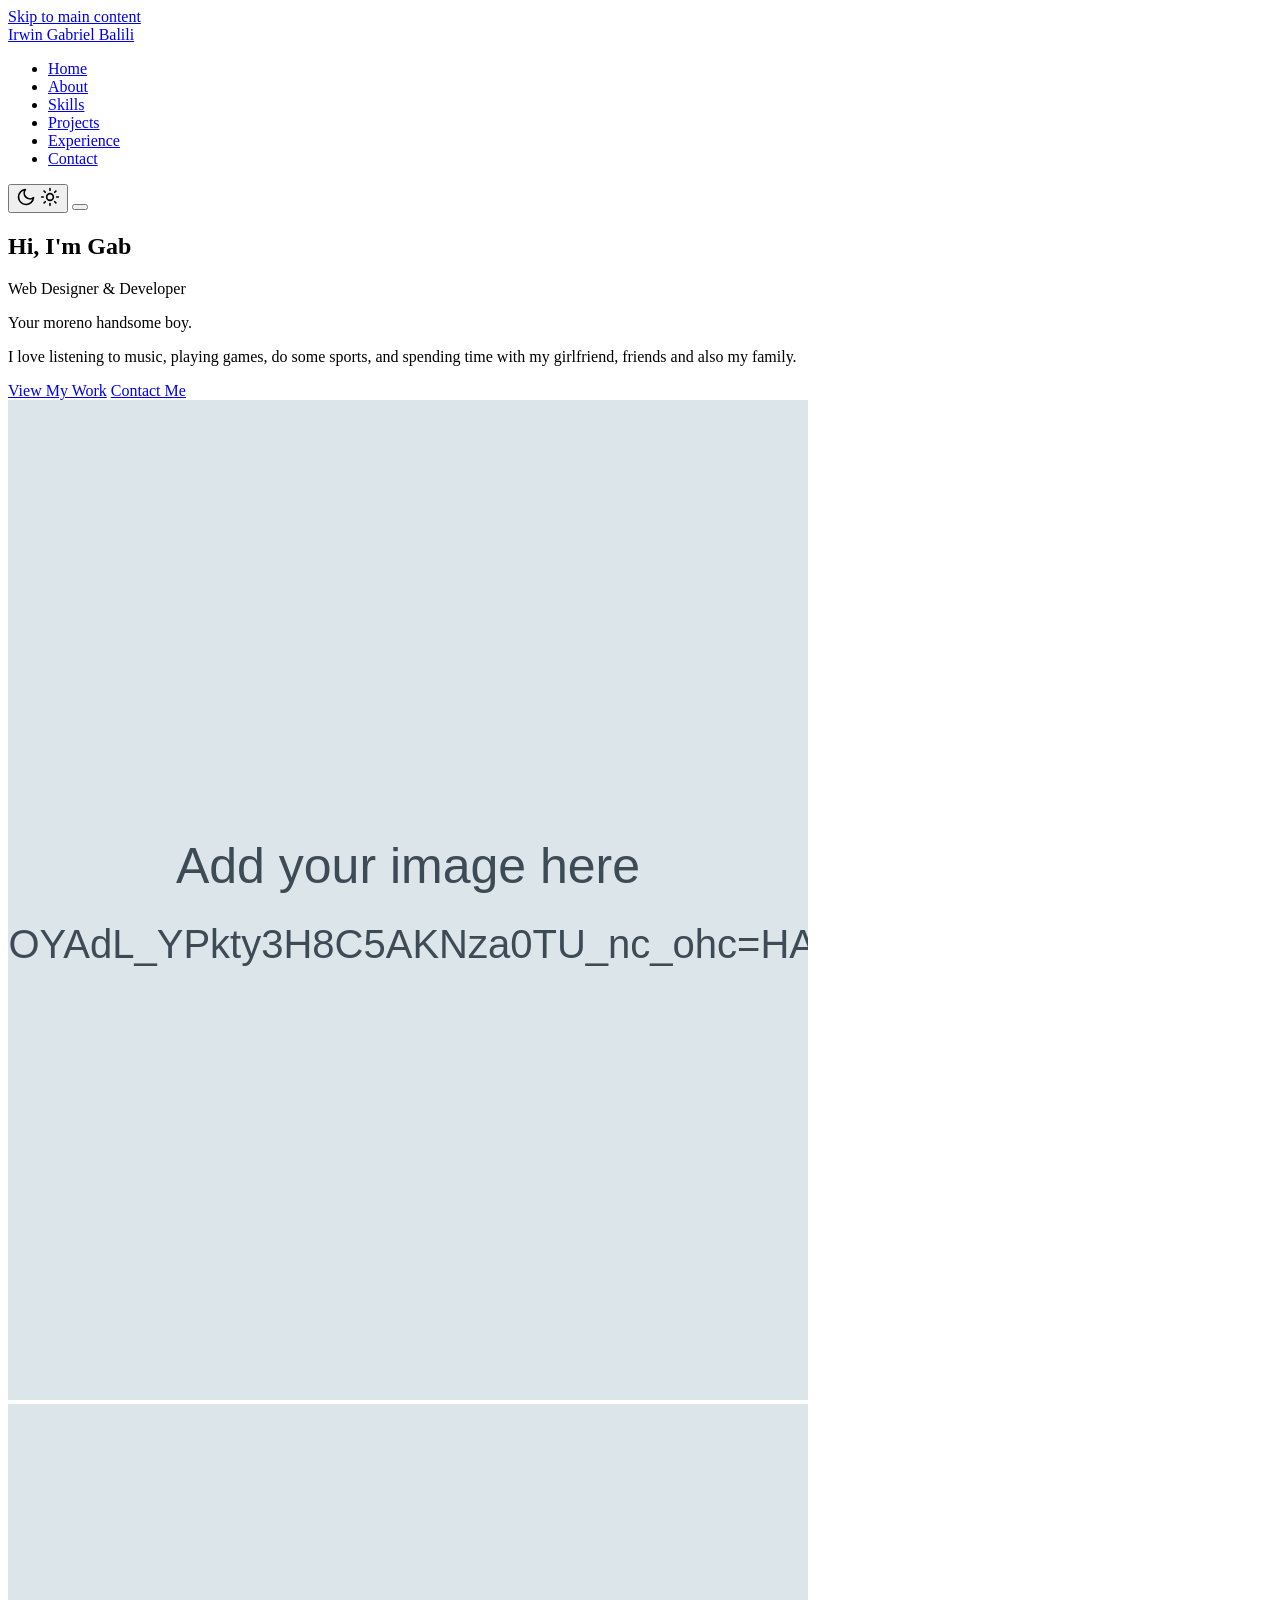
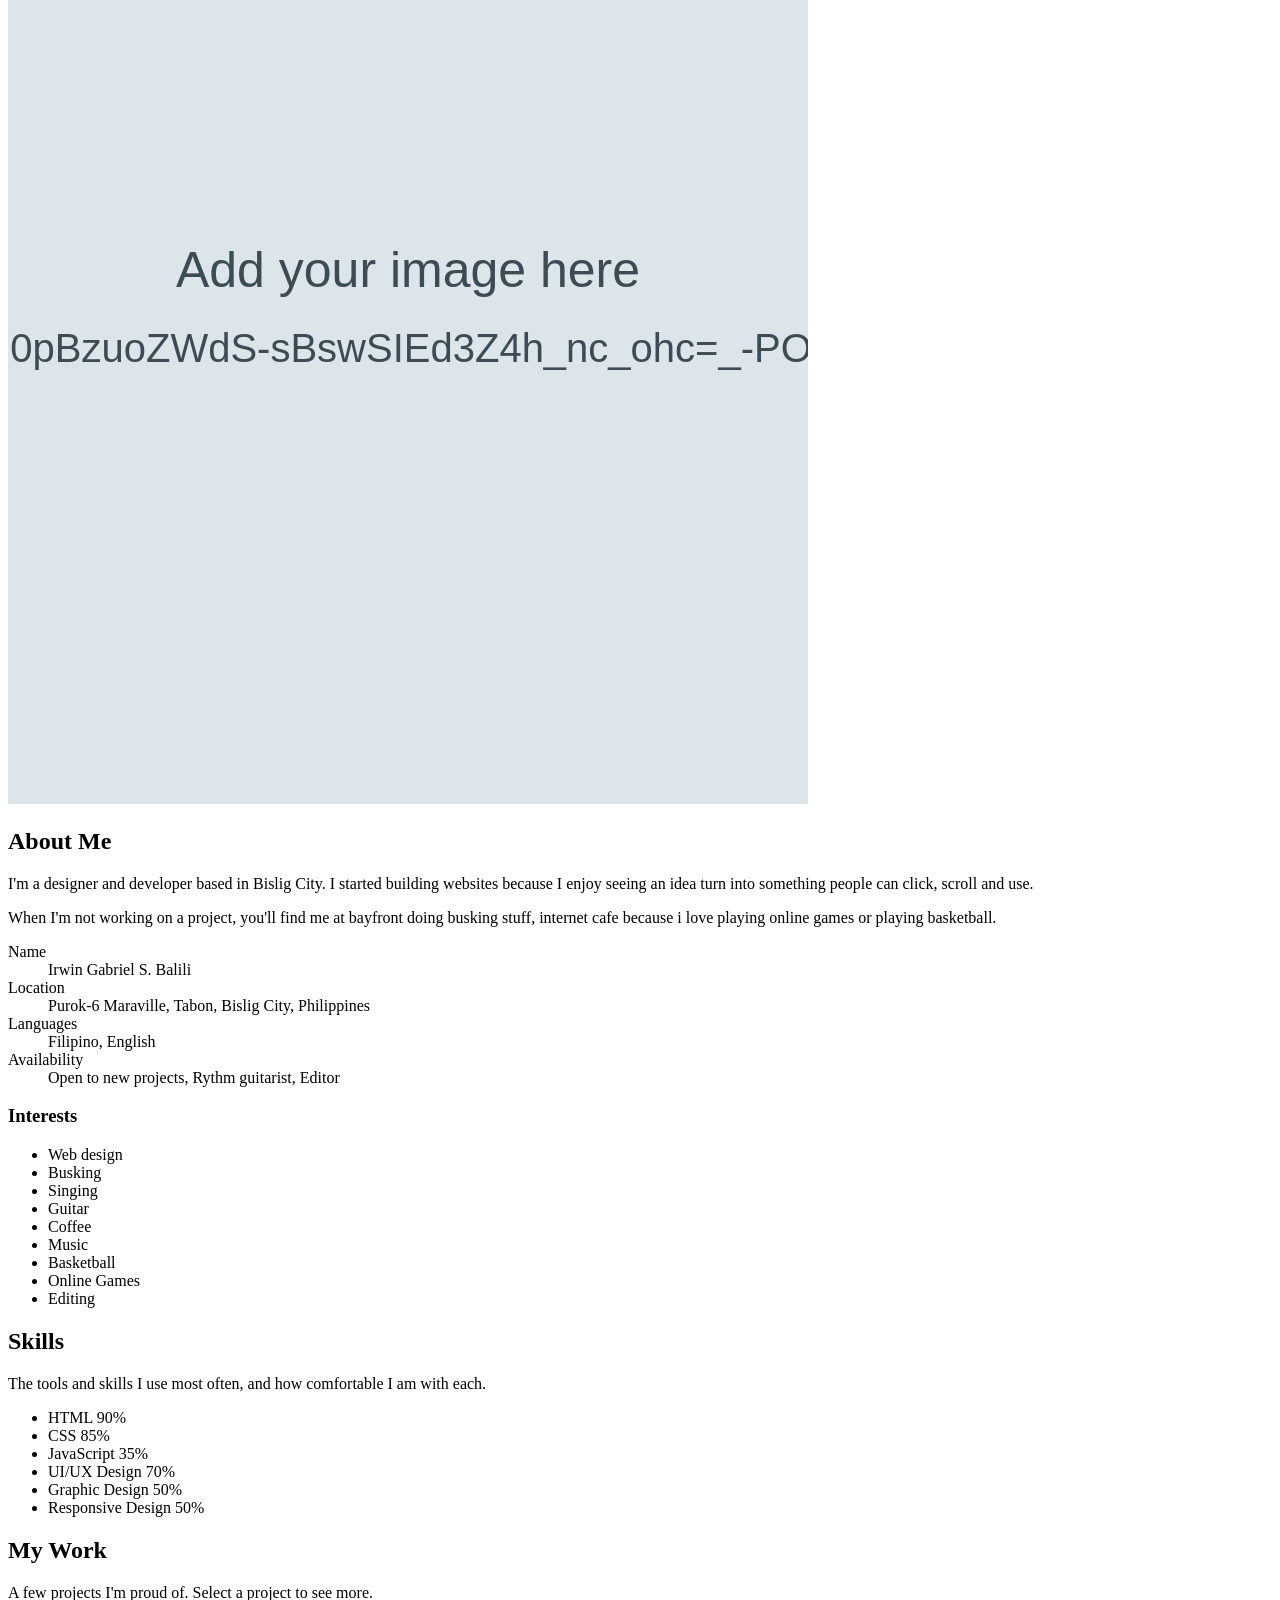
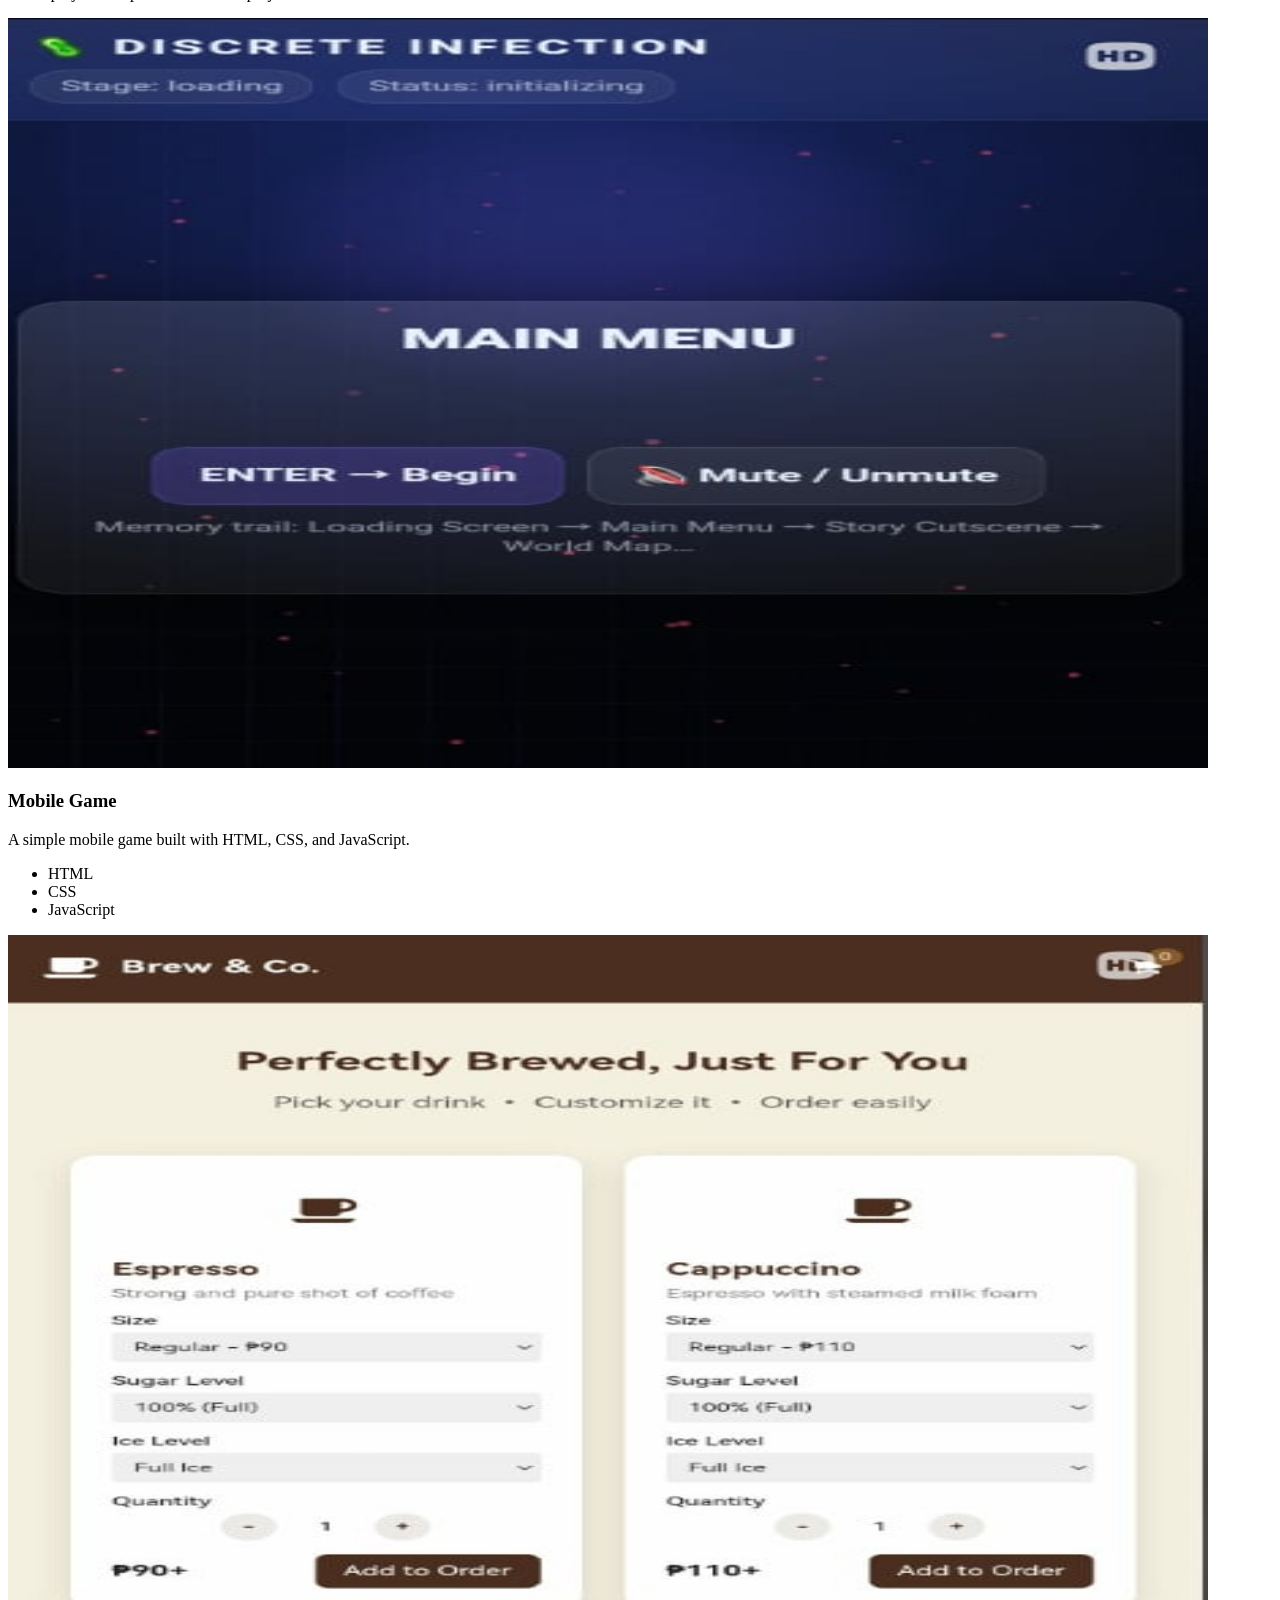
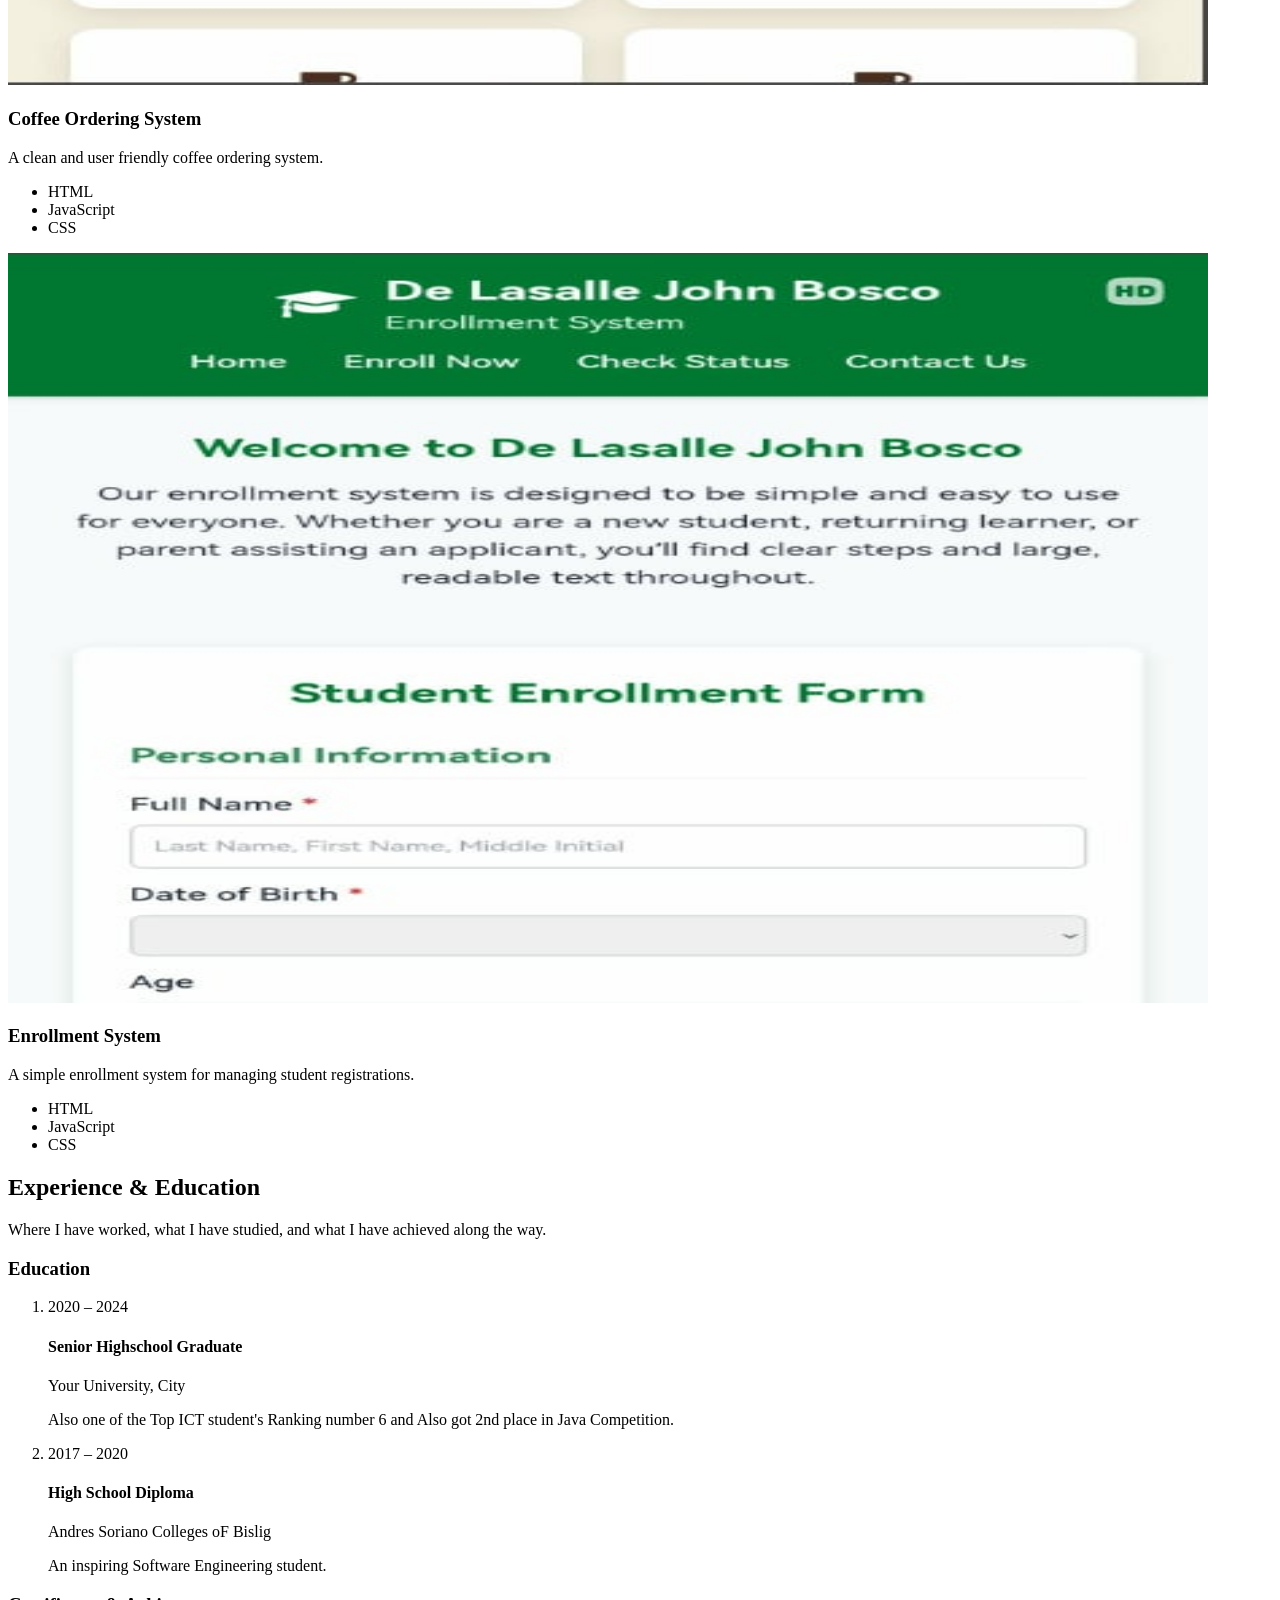
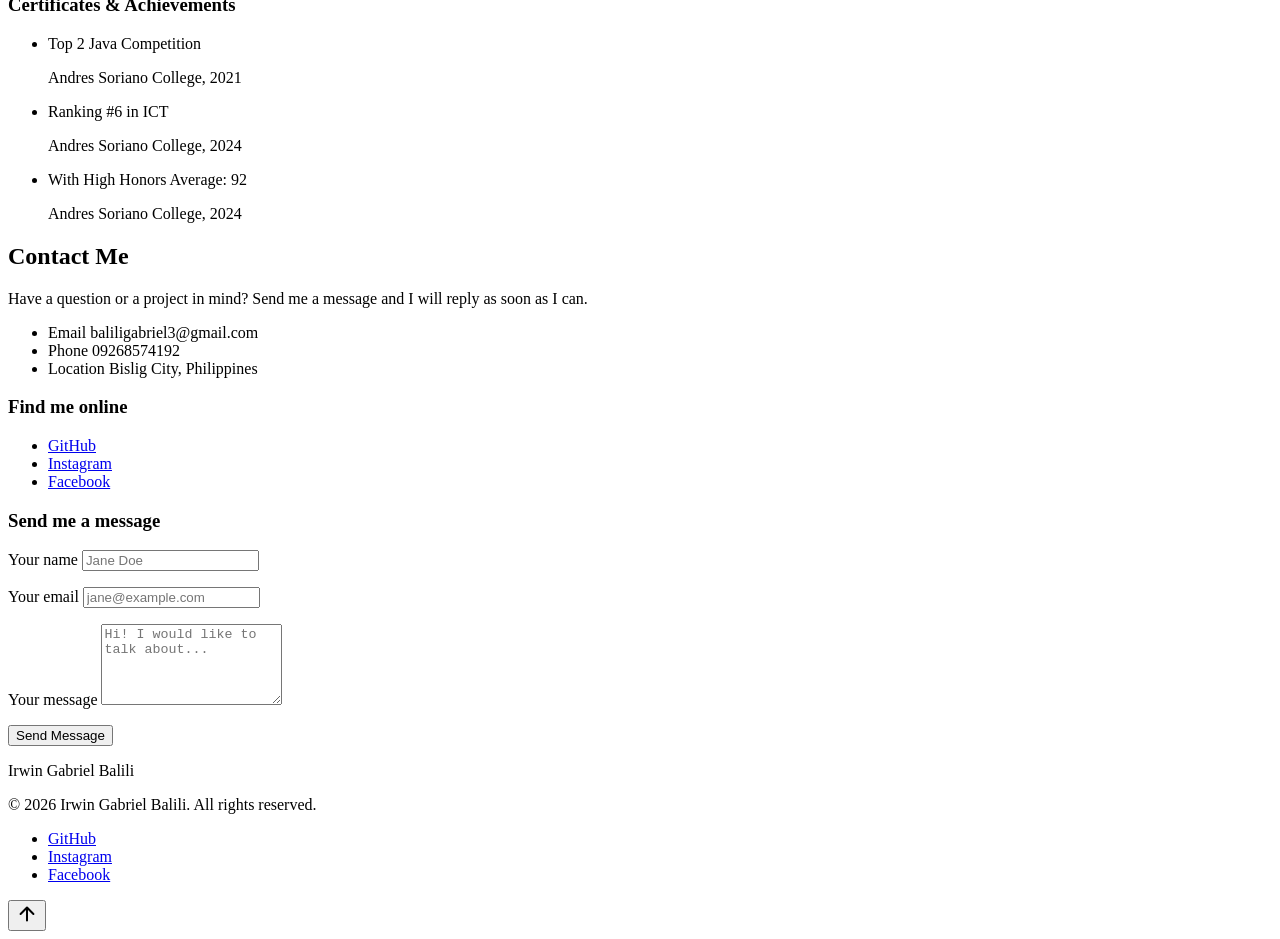
<file: website/index.html>
<!DOCTYPE html>
<html lang="en">
<head>
  <meta charset="UTF-8">
  <meta name="viewport" content="width=device-width, initial-scale=1">

  <!-- =========================================
       HOW TO USE THIS FILE (READ ME FIRST)
       -----------------------------------------
       1. Everything you can change is marked with a comment
          that starts with the word "CHANGE".
       2. TIP: Press Ctrl + F (or Cmd + F on Mac) and search for
          the word CHANGE to jump from one place to the next.
       3. Only change the text and file paths. Do not delete the
          tags (the parts inside < and >) unless a comment says you can.
       4. Save the file and refresh your browser to see the result.
  ========================================= -->

  <!-- =========================================
       CHANGE YOUR PAGE TITLE HERE
       This is the text shown on the browser tab.
       Replace "Your Name" with your actual name.
  ========================================= -->
  <title>Gabriel Balili | Web Designer &amp; Developer</title>

  <!-- =========================================
       CHANGE YOUR PAGE DESCRIPTION HERE
       This short sentence can show up in Google search results.
  ========================================= -->
  <meta name="description" content="Personal portfolio of Gabriel Balili, a web designer and developer. See my skills, projects and how to contact me.">

  <!-- Fonts (optional). If you are offline, the page still works
       and simply uses your computer's default fonts.
       To change fonts, see the "FONTS" part at the top of style.css -->
  <link rel="preconnect" href="https://fonts.googleapis.com">
  <link rel="preconnect" href="https://fonts.gstatic.com" crossorigin>
  <link rel="stylesheet" href="https://fonts.googleapis.com/css2?family=Bricolage+Grotesque:opsz,wght@12..96,500..800&family=Figtree:wght@400;500;600&display=swap">

  <!-- Your CSS (design) and JavaScript (interactive features) files -->
  <link rel="stylesheet" href="assets/css/style.css">
<script src="assets/js/app.js" defer></script>
</head>

<body>
  <!-- Lets keyboard users jump straight to the main content -->
  <a class="skip-link" href="#main">Skip to main content</a>

  <!-- =====================================================
       HEADER + NAVIGATION BAR
       The menu links jump to each section of the page.
       On small screens the links hide behind the hamburger button.
  ====================================================== -->
  <header class="site-header" id="top">
    <div class="container header-inner">

      <!-- =========================================
           CHANGE YOUR NAME HERE
           Replace "Your Name" with your actual name
           (this is the logo text in the top-left corner)
      ========================================= -->
      <a class="brand" href="#home">Irwin Gabriel Balili</n>

      <nav class="nav" aria-label="Main navigation">
        <!-- =========================================
             CHANGE YOUR MENU LINKS HERE (optional)
             The text between the tags is what visitors see.
             Keep each href (like "#about") matching a section id below.
             To remove a section from the menu, delete its <li> line.
        ========================================= -->
        <ul class="nav__list" id="nav-list">
          <li><a class="nav__link" href="#home">Home</a></li>
          <li><a class="nav__link" href="#about">About</a></li>
          <li><a class="nav__link" href="#skills">Skills</a></li>
          <li><a class="nav__link" href="#projects">Projects</a></li>
          <li><a class="nav__link" href="#experience">Experience</a></li>
          <li><a class="nav__link" href="#contact">Contact</a></li>
        </ul>
      </nav>

      <div class="header-actions">
        <!-- Dark / light mode button (you do not need to change this) -->
        <button class="theme-toggle" type="button" aria-label="Switch to dark mode">
          <svg class="theme-toggle__moon" width="20" height="20" viewBox="0 0 24 24" fill="none" stroke="currentColor" stroke-width="2" stroke-linecap="round" stroke-linejoin="round" aria-hidden="true"><path d="M21 12.79A9 9 0 1 1 11.21 3 7 7 0 0 0 21 12.79z"/></svg>
          <svg class="theme-toggle__sun" width="20" height="20" viewBox="0 0 24 24" fill="none" stroke="currentColor" stroke-width="2" stroke-linecap="round" stroke-linejoin="round" aria-hidden="true"><circle cx="12" cy="12" r="4"/><path d="M12 2v2M12 20v2M4.93 4.93l1.41 1.41M17.66 17.66l1.41 1.41M2 12h2M20 12h2M6.34 17.66l-1.41 1.41M19.07 4.93l-1.41 1.41"/></svg>
        </button>

        <!-- Hamburger menu button (only visible on phones and tablets) -->
        <button class="nav-toggle" type="button" aria-controls="nav-list" aria-expanded="false" aria-label="Open menu">
          <span class="nav-toggle__bar"></span>
          <span class="nav-toggle__bar"></span>
          <span class="nav-toggle__bar"></span>
        </button>
      </div>
    </div>
  </header>

  <main id="main">

    <!-- =====================================================
         SECTION 1: HOME (the first thing visitors see)
    ====================================================== -->
    <section class="hero" id="home" aria-labelledby="hero-title">
      <div class="container hero__inner">

        <div class="hero__text">
          <!-- =========================================
               CHANGE YOUR NAME HERE
               Replace "Your Name" with your actual name.
               "Hi, I'm" is the small greeting above it - you can change that too.
          ========================================= -->
          <h1 class="hero__title" id="hero-title">
            <span class="hero__hello">Hi, I'm</span>
            Gab
          </h1>

          <!-- =========================================
               CHANGE YOUR JOB TITLE HERE
               Example: "Photographer", "Student", "Graphic Designer"
          ========================================= -->
          <p class="hero__role">Web Designer &amp; Developer</p>

          <!-- =========================================
               CHANGE YOUR SHORT INTRODUCTION HERE
               One friendly sentence about what you do.
          ========================================= -->
          <p class="hero__intro">Your moreno handsome boy.</p>

          <!-- =========================================
               CHANGE YOUR DESCRIPTION HERE
               Two or three short sentences about you.
          ========================================= -->
          <p class="hero__description">I love listening to music, playing games, do some sports, and spending time with my girlfriend, friends and also my family.</p>

          <!-- =========================================
               CHANGE YOUR BUTTONS HERE (optional)
               href="#projects" scrolls down to the Projects section.
               You can change the button text.
          ========================================= -->
          <div class="hero__actions">
            <a class="btn btn--primary" href="#projects">View My Work</a>
            <a class="btn btn--ghost" href="#contact">Contact Me</a>
          </div>
        </div>

        <div class="hero__media">
          <div class="hero__frame">
            <!-- =========================================
                 CHANGE YOUR PROFILE IMAGE HERE
                 Put your photo in the "images" folder and name it profile.jpg
                 (or change "images/profile.jpg" below to match your file name).
                 Best size: a portrait photo, about 800 x 1000 pixels.
                 Also change the alt text to describe your photo.
            ========================================= -->
            <img src="https://scontent.fdvo1-1.fna.fbcdn.net/v/t39.30808-6/775260547_1616573796697589_6958607730128432913_n.jpg?stp=dst-jpg_tt6&cstp=mx1080x1080&ctp=s1080x1080&_nc_cat=105&ccb=1-7&_nc_sid=a5f93a&_nc_eui2=AeFNuPKgTNHKLB7z4Jn-Oj8JPyJaQ0yvOf8_IlpDTK85_8E8EytyCZLHFZ_KennKOYAdL_YPkty3H8C5AKNza0TU&_nc_ohc=HARka09LiBcQ7kNvwGMV0lj&_nc_oc=AdpH_hSD_wchYlJA5ZhS9Xwh4gMg9SGIjsfxbukdP7NYfV7T1wt6a5TF0Hc8v-x3Z6Y&_nc_zt=23&_nc_ht=scontent.fdvo1-1.fna&_nc_gid=J_cuupoyAatApBhC--mJWg&_nc_ss=7b2a8&oh=00_AQJxLw1KqKFKSJoxOQwjG39eRWCT9zRXJ94dR_BKfMfk5Q&oe=6AB5A88C" alt="Portrait of Your Name" width="800" height="1000">
          </div>
        </div>

      </div>
    </section>


    <!-- =====================================================
         SECTION 2: ABOUT ME
    ====================================================== -->
    <section class="section section--alt" id="about" aria-labelledby="about-title">
      <div class="container about">

        <div class="about__media reveal">
          <!-- =========================================
               CHANGE YOUR PROFILE IMAGE HERE
               This is your picture in the About section.
               You can use the same image as above ("images/profile.jpg")
               or a different one, for example "images/about.jpg".
          ========================================= -->
          <img src="https://scontent.fdvo1-2.fna.fbcdn.net/v/t39.30808-6/481182414_1184277899927183_7668864879306117080_n.jpg?stp=dst-jpg_tt6&cstp=mx612x816&ctp=s612x816&_nc_cat=106&ccb=1-7&_nc_sid=a5f93a&_nc_eui2=AeH1lZzr0dgM8gdWpuTVUfC0EBt5KZjpwRUQG3kpmOnBFSSRYzUpo9iEWjz1BG-Sd0pBzuoZWdS-sBswSIEd3Z4h&_nc_ohc=_-POdRAGiVkQ7kNvwEMoqkT&_nc_oc=AdrKdzWa_uqEv6OlGZsKl6CwbpWRdF1SyYNsAZvSgNkMJ0JqTnXYKRStrgcRbpQL6Ow&_nc_zt=23&_nc_ht=scontent.fdvo1-2.fna&_nc_gid=72JB7Oyq11UUC3_s-Gv7eA&_nc_ss=7b2a8&oh=00_AQLiALv05jVJnOfiAddYngxJjd9lOL6AQHMOiLQQslOh9w&oe=6AB58AF3" alt="Photo of Your Name" width="800" height="1000" loading="lazy">
        </div>

        <div class="about__content reveal">
          <h2 class="section__title" id="about-title">About Me</h2>

          <!-- =========================================
               CHANGE YOUR ABOUT ME INFORMATION HERE
               Write a few sentences about yourself.
               Each <p>...</p> is one paragraph. Add or remove paragraphs as you like.
          ========================================= -->
          <p>I'm a designer and developer based in Bislig City. I started building websites because I enjoy seeing an idea turn into something people can click, scroll and use.</p>
          <p>When I'm not working on a project, you'll find me at bayfront doing busking stuff, internet cafe because i love playing online games or playing basketball.</p>

          <!-- =========================================
               CHANGE YOUR BASIC INFORMATION HERE
               Left side (the small grey text) = the label.
               Right side (the bold text) = your information.
               You can add more rows by copying a whole <div class="info-list__item"> block.
          ========================================= -->
          <dl class="info-list">
            <div class="info-list__item">
              <dt>Name</dt>
              <dd>Irwin Gabriel S. Balili</dd>
            </div>
            <div class="info-list__item">
              <dt>Location</dt>
              <dd>Purok-6 Maraville, Tabon, Bislig City, Philippines</dd>
            </div>
            <div class="info-list__item">
              <dt>Languages</dt>
              <dd>Filipino, English</dd>
            </div>
            <div class="info-list__item">
              <dt>Availability</dt>
              <dd>Open to new projects, Rythm guitarist, Editor</dd>
            </div>
          </dl>

          <!-- =========================================
               CHANGE YOUR INTERESTS HERE
               Each <li> is one small label.
               Add a new one by copying a whole <li>...</li> line.
               Remove one by deleting its line.
          ========================================= -->
          <h3 class="about__subtitle">Interests</h3>
          <ul class="chips">
            <li class="chip">Web design</li>
            <li class="chip">Busking</li>
            <li class="chip">Singing</li>
            <li class="chip">Guitar</li>
            <li class="chip">Coffee</li>
            <li class="chip">Music</li>
            <li class="chip">Basketball</li>
            <li class="chip">Online Games</li>
            <li class="chip">Editing</li>
        </div>

      </div>
    </section>


    <!-- =====================================================
         SECTION 3: SKILLS
    ====================================================== -->
    <section class="section" id="skills" aria-labelledby="skills-title">
      <div class="container">
        <div class="section__header">
          <h2 class="section__title" id="skills-title">Skills</h2>
          <!-- CHANGE YOUR SKILLS INTRODUCTION HERE (one short sentence) -->
          <p class="section__lead">The tools and skills I use most often, and how comfortable I am with each.</p>
        </div>

        <div class="skills__panel reveal">
          <!-- =========================================
               CHANGE YOUR SKILLS HERE
               For each skill you only need to change TWO things:
                 1. data-level="90"  -> a number from 0 to 100 (your skill level)
                 2. The skill name   -> the text inside <span class="skill__name">
               The percentage text and the coloured bar update automatically.

               TO ADD A SKILL:    copy a whole <li class="skill"> ... </li> block and paste it below.
               TO REMOVE A SKILL: delete the whole <li class="skill"> ... </li> block.
          ========================================= -->
          <ul class="skills__list">
            <li class="skill" data-level="90">
              <div class="skill__head">
                <span class="skill__name">HTML</span>
                <span class="skill__percent"></span>
              </div>
              <div class="skill__track"><div class="skill__fill"></div></div>
            </li>

            <li class="skill" data-level="85">
              <div class="skill__head">
                <span class="skill__name">CSS</span>
                <span class="skill__percent"></span>
              </div>
              <div class="skill__track"><div class="skill__fill"></div></div>
            </li>

            <li class="skill" data-level="35">
              <div class="skill__head">
                <span class="skill__name">JavaScript</span>
                <span class="skill__percent"></span>
              </div>
              <div class="skill__track"><div class="skill__fill"></div></div>
            </li>

            <li class="skill" data-level="70">
              <div class="skill__head">
                <span class="skill__name">UI/UX Design</span>
                <span class="skill__percent"></span>
              </div>
              <div class="skill__track"><div class="skill__fill"></div></div>
            </li>

            <li class="skill" data-level="50">
              <div class="skill__head">
                <span class="skill__name">Graphic Design</span>
                <span class="skill__percent"></span>
              </div>
              <div class="skill__track"><div class="skill__fill"></div></div>
            </li>

            <li class="skill" data-level="50">
              <div class="skill__head">
                <span class="skill__name">Responsive Design</span>
                <span class="skill__percent"></span>
              </div>
              <div class="skill__track"><div class="skill__fill"></div></div>
            </li>
          </ul>
        </div>
      </div>
    </section>


    <!-- =====================================================
         SECTION 4: PROJECTS / MY WORK
    ====================================================== -->
    <section class="section section--alt" id="projects" aria-labelledby="projects-title">
      <div class="container">
        <div class="section__header">
          <h2 class="section__title" id="projects-title">My Work</h2>
          <!-- CHANGE YOUR PROJECTS INTRODUCTION HERE (one short sentence) -->
          <p class="section__lead">A few projects I'm proud of. Select a project to see more.</p>
        </div>

        <div class="projects__grid">

          <!-- =========================================
               CHANGE YOUR PROJECT HERE  (PROJECT 1)
               1. Image:        replace "images/project1.jpg" with your image (best size: 1200 x 750 pixels)
               2. Alt text:     describe the image in the alt="..." part
               3. Title:        change the text inside <h3>
               4. Description:  change the text inside <p class="project__desc">
               5. Technologies: change, add or remove <li> items in the list
               6. Link:         replace href="#" with your project's web address, for example
                                href="https://github.com/yourusername/project-one"
                                (also update the hidden text after "View Project" to match the title)

               TO ADD A PROJECT:    copy everything from <article class="project ..."> down to </article>
                                    and paste it right after the last </article>.
               TO REMOVE A PROJECT: delete everything from <article ...> down to </article>.
          ========================================= -->
          <article class="project reveal">
            <div class="project__image">
              <img src="[data-uri]" alt="Screenshot of the Online Store project" width="1200" height="750" loading="lazy">
            </div>
            <div class="project__body">
              <h3 class="project__title">Mobile Game</h3>
              <p class="project__desc">A simple mobile game built with HTML, CSS, and JavaScript.</p>
              <ul class="tags" aria-label="Technologies used">
                <li>HTML</li>
                <li>CSS</li>
                <li>JavaScript</li>
              </ul>
              
            </div>
          </article>

          <!-- =========================================
               CHANGE YOUR PROJECT HERE  (PROJECT 2)
               Same steps as Project 1. Image: "images/project2.jpg"
          ========================================= -->
          <article class="project reveal">
            <div class="project__image">
              <img src="[data-uri]" alt="Screenshot of the Travel Blog project" width="1200" height="750" loading="lazy">
            </div>
            <div class="project__body">
              <h3 class="project__title">Coffee Ordering System</h3>
              <p class="project__desc">A clean and user friendly coffee ordering system.</p>
              <ul class="tags" aria-label="Technologies used">
                <li>HTML</li>
                <li>JavaScript</li>
                <li>CSS</li>
              </ul>
              
            </div>
          </article>

          <!-- =========================================
               CHANGE YOUR PROJECT HERE  (PROJECT 3)
               Same steps as Project 1. Image: "images/project3.jpg"
          ========================================= -->
          <article class="project reveal">
            <div class="project__image">
              <img src="[data-uri]" alt="Preview of the Brand Identity project" width="1200" height="750" loading="lazy">
            </div>
            <div class="project__body">
              <h3 class="project__title">Enrollment System</h3>
              <p class="project__desc">A simple enrollment system for managing student registrations.</p>
              <ul class="tags" aria-label="Technologies used">
                <li>HTML</li>
                <li>JavaScript</li>
                <li>CSS</li>
              </ul>
              
            </div>
          </article>

        </div>
      </div>
    </section>


    <!-- =====================================================
         SECTION 5: EXPERIENCE / EDUCATION
    ====================================================== -->
    <section class="section" id="experience" aria-labelledby="experience-title">
      <div class="container">
        <div class="section__header">
          <h2 class="section__title" id="experience-title">Experience &amp; Education</h2>
          <!-- CHANGE YOUR EXPERIENCE INTRODUCTION HERE (one short sentence) -->
          <p class="section__lead">Where I have worked, what I have studied, and what I have achieved along the way.</p>
        </div>

        <div class="experience__grid">

          
            

          <!-- ---------- EDUCATION ---------- -->
          <div class="timeline-group reveal">
            <h3 class="timeline-group__title">Education</h3>

            <!-- =========================================
                 CHANGE YOUR EDUCATION HERE
                 Works the same way as Work Experience above.
                 Change: the years, course name, school name and a short note.
            ========================================= -->
            <ol class="timeline">
              <li class="timeline__item">
                <p class="timeline__date">2020 – 2024</p>
                <h4 class="timeline__title">Senior Highschool Graduate</h4>
                <p class="timeline__place">Your University, City</p>
                <p class="timeline__text">Also one of the Top ICT student's Ranking number 6 and Also got 2nd place in Java Competition.</p>
              </li>
              <li class="timeline__item">
                <p class="timeline__date">2017 – 2020</p>
                <h4 class="timeline__title">High School Diploma</h4>
                <p class="timeline__place">Andres Soriano Colleges oF Bislig</p>
                <p class="timeline__text">An inspiring Software Engineering student.</p>
              </li>
            </ol>
          </div>
        </div>

        <!-- ---------- CERTIFICATES & ACHIEVEMENTS ---------- -->
        <div class="achievements reveal">
          <h3 class="timeline-group__title">Certificates &amp; Achievements</h3>

          <!-- =========================================
               CHANGE YOUR CERTIFICATES AND ACHIEVEMENTS HERE
               Each <li> is one certificate or award.
               Change the title (bold text) and the small line under it.
               TO ADD ONE: copy a whole <li> ... </li> block. TO REMOVE: delete it.
          ========================================= -->
          <ul class="achievements__list">
            <li class="achievement">
              <p class="achievement__title">Top 2 Java Competition</p>
              <p class="achievement__meta">Andres Soriano College, 2021</p>
            </li>
            <li class="achievement">
              <p class="achievement__title">Ranking #6 in ICT</p>
              <p class="achievement__meta">Andres Soriano College, 2024</p>
            </li>
            <li class="achievement">
              <p class="achievement__title">With High Honors Average: 92</p>
              <p class="achievement__meta">Andres Soriano College, 2024</p>
            </li>
          </ul>
        </div>
      </div>
    </section>


    <!-- =====================================================
         SECTION 6: CONTACT ME
    ====================================================== -->
    <section class="section section--alt" id="contact" aria-labelledby="contact-title">
      <div class="container contact">

        <div class="contact__info reveal">
          <h2 class="section__title" id="contact-title">Contact Me</h2>
          <!-- CHANGE YOUR CONTACT INTRODUCTION HERE (one or two short sentences) -->
          <p class="section__lead">Have a question or a project in mind? Send me a message and I will reply as soon as I can.</p>

          <ul class="contact-list">
            <li>
              <span class="contact-list__label">Email</span>
              <!-- =========================================
                   CHANGE YOUR EMAIL HERE
                   Change it in TWO places on this line: in href="mailto:..." and in the visible text.
                   The contact form below also uses this email address automatically.
              ========================================= -->
              <a data-contact-email>baliligabriel3@gmail.com</a>
            </li>
            <li>
              <span class="contact-list__label">Phone</span>
              <!-- =========================================
                   CHANGE YOUR PHONE NUMBER HERE
                   href="tel:..." = the number used when someone taps it (no spaces).
                   The text between the tags = what visitors see (spaces are fine).
                   To hide your phone number, delete this whole <li> ... </li> block.
              ========================================= -->
              <a >09268574192</a>
            </li>
            <li>
              <span class="contact-list__label">Location</span>
              <!-- CHANGE YOUR LOCATION HERE -->
              <span class="contact-list__value">Bislig City, Philippines</span>
            </li>
          </ul>

          <!-- =========================================
               CHANGE YOUR SOCIAL MEDIA LINKS HERE
               Replace each href="..." with the address of your own profile.
               Replace the text (GitHub, LinkedIn...) if you like.
               TO REMOVE a site: delete its <li> ... </li> line.
               TO ADD a site:    copy an <li> ... </li> line and change the link and the name.
               IMPORTANT: these links also appear in the footer at the bottom of this file.
          ========================================= -->
          <h3 class="visually-hidden">Find me online</h3>
          <ul class="social-list">
            <li><a href="https://github.com/gabpogi3pener noreferrer">GitHub</a></li>
            <li><a href="https://www.instagram.com/gabb.ryl/referrer">Instagram</a></li>
            <li><a href="https://www.facebook.com/gabriel.balili.526">Facebook</a></li>
          </ul>
        </div>

        <!-- =========================================
             CONTACT FORM
             You do not need to change anything here.
             The form is checked by script.js before it is sent.
             To make it send messages without opening an email app,
             see "FORM SETTINGS" at the top of script.js.
        ========================================= -->
        <form class="contact-form reveal" id="contact-form" novalidate>
          <h3 class="contact-form__title">Send me a message</h3>

          <div class="field">
            <label for="name">Your name</label>
            <input type="text" id="name" name="name" autocomplete="name" placeholder="Jane Doe" required aria-describedby="name-error">
            <p class="field__error" id="name-error"></p>
          </div>

          <div class="field">
            <label for="email">Your email</label>
            <input type="email" id="email" name="email" autocomplete="email" placeholder="jane@example.com" required aria-describedby="email-error">
            <p class="field__error" id="email-error"></p>
          </div>

          <div class="field">
            <label for="message">Your message</label>
            <textarea id="message" name="message" rows="5" placeholder="Hi! I would like to talk about..." required aria-describedby="message-error"></textarea>
            <p class="field__error" id="message-error"></p>
          </div>

          <button class="btn btn--primary" type="submit">Send Message</button>
          <p class="form__status" id="form-status" role="status" aria-live="polite"></p>
        </form>

      </div>
    </section>

  </main>


  <!-- =====================================================
       FOOTER
  ====================================================== -->
  <footer class="site-footer">
    <div class="container footer__inner">

      <div class="footer__about">
        <!-- =========================================
             CHANGE YOUR NAME HERE (footer)
             Replace "Your Name" in both places below.
             The year updates by itself.
        ========================================= -->
        <p class="footer__name">Irwin Gabriel Balili</p>
        <p class="footer__copy">&copy; <span id="year">2026</span> Irwin Gabriel Balili. All rights reserved.</p>
      </div>

      <!-- =========================================
           CHANGE YOUR SOCIAL MEDIA LINKS HERE (footer)
           Use the same links as in the Contact section above.
      ========================================= -->
      <ul class="footer__social" aria-label="Social media links">
        <li><a href="https://github.com/gabpogi3" target="_blank" rel="noopener noreferrer">GitHub</a></li>
        <li><a href="https://www.instagram.com/gabb.ryl/" target="_blank" rel="noopener noreferrer">Instagram</a></li>
        <li><a href="https://www.facebook.com/gabriel.balili.526" target="_blank" rel="noopener noreferrer">Facebook</a></li>
      </ul>

    </div>
  </footer>

  <!-- Back-to-top button (appears after you scroll down; no changes needed) -->
  <button class="back-to-top" type="button" aria-label="Back to top">
    <svg width="22" height="22" viewBox="0 0 24 24" fill="none" stroke="currentColor" stroke-width="2.2" stroke-linecap="round" stroke-linejoin="round" aria-hidden="true"><path d="M12 19V5M5 12l7-7 7 7"/></svg>
  </button>

</body>
</html>
</file>
<file: website/assets/css/style.css>
/* =====================================================
   SCRIPT.JS - PERSONAL PORTFOLIO
   -----------------------------------------------------
   This file makes your website INTERACTIVE
   (menu, dark mode, animations, form checking...).

   Good news: you do NOT need to change anything in this
   file to get a working website. The only optional
   setting is in Section 0 (FORM SETTINGS).

   TABLE OF CONTENTS
   0.  Form settings  <-- optional
   1.  Small helper functions
   2.  Dark / light mode
   3.  Mobile hamburger menu
   4.  Active navigation link
   5.  Header shadow + back-to-top button
   6.  Scroll animations
   7.  Skill bars
   8.  Contact form validation
   9.  Footer year
   10. Image placeholders (if an image is missing)
===================================================== */


/* =====================================================
   0. FORM SETTINGS  (OPTIONAL)
   -----------------------------------------------------
   By default, when someone sends the contact form, their
   email app opens with the message already written, addressed
   to the email you put in index.html.

   Want messages sent directly to your inbox instead?
   1. Create a free form at https://formspree.io
   2. Copy your form address (it looks like "https://formspree.io/f/abcdwxyz")
   3. Paste it between the quotes below.
===================================================== */
const FORM_ENDPOINT = "";   // CHANGE YOUR FORM ADDRESS HERE (or leave it empty)


/* =====================================================
   1. SMALL HELPER FUNCTIONS
===================================================== */
const $  = (selector, parent = document) => parent.querySelector(selector);
const $$ = (selector, parent = document) => Array.from(parent.querySelectorAll(selector));

const root = document.documentElement;
const prefersReducedMotion = window.matchMedia("(prefers-reduced-motion: reduce)").matches;

// Tells the CSS that JavaScript is working (so scroll animations can run safely)
root.classList.add("js");


/* =====================================================
   2. DARK / LIGHT MODE
   Remembers the visitor's choice. The first time, it
   follows their device setting (light or dark).
===================================================== */
const themeToggle = $(".theme-toggle");
const THEME_KEY = "portfolio-theme";

function getSavedTheme() {
  try {
    return localStorage.getItem(THEME_KEY);
  } catch (error) {
    return null;   // Some browsers block saving; that is fine
  }
}

function saveTheme(theme) {
  try {
    localStorage.setItem(THEME_KEY, theme);
  } catch (error) {
    /* ignore */
  }
}

function applyTheme(theme) {
  root.setAttribute("data-theme", theme);
  if (themeToggle) {
    themeToggle.setAttribute(
      "aria-label",
      theme === "dark" ? "Switch to light mode" : "Switch to dark mode"
    );
  }
}

const systemPrefersDark = window.matchMedia("(prefers-color-scheme: dark)").matches;
applyTheme(getSavedTheme() || (systemPrefersDark ? "dark" : "light"));

if (themeToggle) {
  themeToggle.addEventListener("click", () => {
    const next = root.getAttribute("data-theme") === "dark" ? "light" : "dark";
    applyTheme(next);
    saveTheme(next);
  });
}


/* =====================================================
   3. MOBILE HAMBURGER MENU
   Also handles smooth scrolling: the scrolling itself is
   done by CSS ("scroll-behavior: smooth" in style.css);
   here we close the menu after a link is tapped.
===================================================== */
const navToggle = $(".nav-toggle");
const navList = $("#nav-list");

function isMenuOpen() {
  return navToggle.getAttribute("aria-expanded") === "true";
}

function setMenu(open) {
  navToggle.setAttribute("aria-expanded", String(open));
  navToggle.setAttribute("aria-label", open ? "Close menu" : "Open menu");
  navList.classList.toggle("is-open", open);
}

if (navToggle && navList) {
  // Open / close when the hamburger button is pressed
  navToggle.addEventListener("click", () => setMenu(!isMenuOpen()));

  // Close the menu after choosing a link
  navList.addEventListener("click", (event) => {
    if (event.target.closest("a")) setMenu(false);
  });

  // Close with the Escape key (and return focus to the button)
  document.addEventListener("keydown", (event) => {
    if (event.key === "Escape" && isMenuOpen()) {
      setMenu(false);
      navToggle.focus();
    }
  });

  // Close when clicking anywhere outside the header
  document.addEventListener("click", (event) => {
    if (isMenuOpen() && !event.target.closest(".site-header")) setMenu(false);
  });

  // Close automatically when the window becomes wide (e.g. rotating a tablet)
  window.matchMedia("(min-width: 901px)").addEventListener("change", (event) => {
    if (event.matches) setMenu(false);
  });
}


/* =====================================================
   4. ACTIVE NAVIGATION LINK
   Highlights the menu link of the section you are reading.
===================================================== */
const navLinks = $$(".nav__link");
const pageSections = $$("main section[id]");

function setActiveLink(id) {
  navLinks.forEach((link) => {
    const isActive = link.getAttribute("href") === "#" + id;
    link.classList.toggle("is-active", isActive);
    if (isActive) {
      link.setAttribute("aria-current", "true");
    } else {
      link.removeAttribute("aria-current");
    }
  });
}

if ("IntersectionObserver" in window && pageSections.length) {
  // A section counts as "current" when it crosses a thin line near the middle of the screen
  const sectionObserver = new IntersectionObserver(
    (entries) => {
      entries.forEach((entry) => {
        if (entry.isIntersecting) setActiveLink(entry.target.id);
      });
    },
    { rootMargin: "-40% 0px -55% 0px" }
  );
  pageSections.forEach((section) => sectionObserver.observe(section));
}


/* =====================================================
   5. HEADER SHADOW + BACK-TO-TOP BUTTON
===================================================== */
const header = $(".site-header");
const backToTop = $(".back-to-top");
let scrollTicking = false;

function handleScroll() {
  const scrolled = window.scrollY;

  // Adds a thin line under the header once you scroll
  if (header) header.classList.toggle("is-scrolled", scrolled > 10);

  // Shows the back-to-top button after scrolling down a bit
  if (backToTop) backToTop.classList.toggle("is-visible", scrolled > 500);

  // When you reach the very bottom, make sure the last section is highlighted
  const reachedBottom = window.innerHeight + scrolled >= document.body.scrollHeight - 4;
  if (reachedBottom && pageSections.length) {
    setActiveLink(pageSections[pageSections.length - 1].id);
  }

  scrollTicking = false;
}

window.addEventListener(
  "scroll",
  () => {
    // requestAnimationFrame keeps scrolling smooth and fast
    if (!scrollTicking) {
      window.requestAnimationFrame(handleScroll);
      scrollTicking = true;
    }
  },
  { passive: true }
);
handleScroll();

if (backToTop) {
  backToTop.addEventListener("click", () => {
    window.scrollTo({ top: 0, behavior: prefersReducedMotion ? "auto" : "smooth" });
    // Move keyboard focus back to the top of the page as well
    const brand = $(".brand");
    if (brand) brand.focus({ preventScroll: true });
  });
}


/* =====================================================
   6. SCROLL ANIMATIONS
   Elements with class="reveal" fade in when they come into view.
===================================================== */
const revealItems = $$(".reveal");

if ("IntersectionObserver" in window && !prefersReducedMotion) {
  const revealObserver = new IntersectionObserver(
    (entries, observer) => {
      entries.forEach((entry) => {
        if (entry.isIntersecting) {
          entry.target.classList.add("is-visible");
          observer.unobserve(entry.target);   // animate only once
        }
      });
    },
    { threshold: 0.12, rootMargin: "0px 0px -40px 0px" }
  );
  revealItems.forEach((item) => revealObserver.observe(item));
} else {
  // Old browser or "reduce motion" setting: just show everything
  revealItems.forEach((item) => item.classList.add("is-visible"));
}


/* =====================================================
   7. SKILL BARS
   Reads data-level="90" from each skill in index.html,
   writes the percentage text, and fills the bar when it
   scrolls into view.
===================================================== */
const skills = $$(".skill");

skills.forEach((skill) => {
  // Keep the number between 0 and 100, even if a typo slips in
  const level = Math.max(0, Math.min(100, parseInt(skill.dataset.level, 10) || 0));
  const name = $(".skill__name", skill).textContent.trim();

  skill.style.setProperty("--level", level + "%");
  $(".skill__percent", skill).textContent = level + "%";

  // Lets screen readers announce the bar as "HTML, 90"
  const track = $(".skill__track", skill);
  track.setAttribute("role", "progressbar");
  track.setAttribute("aria-label", name);
  track.setAttribute("aria-valuemin", "0");
  track.setAttribute("aria-valuemax", "100");
  track.setAttribute("aria-valuenow", String(level));
});

if ("IntersectionObserver" in window && !prefersReducedMotion) {
  const skillObserver = new IntersectionObserver(
    (entries, observer) => {
      entries.forEach((entry) => {
        if (entry.isIntersecting) {
          entry.target.classList.add("is-visible");
          observer.unobserve(entry.target);
        }
      });
    },
    { threshold: 0.4 }
  );
  skills.forEach((skill) => skillObserver.observe(skill));
} else {
  skills.forEach((skill) => skill.classList.add("is-visible"));
}


/* =====================================================
   8. CONTACT FORM VALIDATION
   Checks the name, email and message before sending.
   Error messages appear under each field.
===================================================== */
const form = $("#contact-form");

if (form) {
  const statusBox = $("#form-status");
  const submitButton = $("button[type='submit']", form);
  const submitLabel = submitButton.textContent;

  // The rules for each field. Change the messages if you like.
  const fields = {
    name: {
      input: $("#name"),
      check: (value) =>
        value.trim().length >= 2 ? "" : "Please enter your name (at least 2 characters).",
    },
    email: {
      input: $("#email"),
      check: (value) => {
        if (value.trim() === "") return "Please enter your email address.";
        const looksLikeEmail = /^[^\s@]+@[^\s@]+\.[^\s@]{2,}$/.test(value.trim());
        return looksLikeEmail ? "" : "That email does not look right. Try something like name@example.com.";
      },
    },
    message: {
      input: $("#message"),
      check: (value) =>
        value.trim().length >= 10 ? "" : "Please write a message (at least 10 characters).",
    },
  };

  // Checks one field, shows or clears its error, returns true if it is OK
  function validateField(key) {
    const { input, check } = fields[key];
    const errorText = check(input.value);
    $("#" + key + "-error").textContent = errorText;
    input.setAttribute("aria-invalid", errorText ? "true" : "false");
    return errorText === "";
  }

  function showStatus(message, type) {
    statusBox.textContent = message;
    statusBox.className = "form__status" + (type ? " is-" + type : "");
  }

  Object.keys(fields).forEach((key) => {
    const { input } = fields[key];
    // Check when the visitor leaves the field
    input.addEventListener("blur", () => validateField(key));
    // Once a field shows an error, re-check while typing so it clears as soon as it is fixed
    input.addEventListener("input", () => {
      if (input.getAttribute("aria-invalid") === "true") validateField(key);
    });
  });

  form.addEventListener("submit", async (event) => {
    event.preventDefault();
    showStatus("", "");

    // Check every field; remember the first one with a problem
    let firstInvalid = null;
    Object.keys(fields).forEach((key) => {
      if (!validateField(key) && !firstInvalid) firstInvalid = fields[key].input;
    });

    if (firstInvalid) {
      firstInvalid.focus();
      showStatus("Please fix the highlighted fields and try again.", "error");
      return;
    }

    const name = fields.name.input.value.trim();
    const email = fields.email.input.value.trim();
    const message = fields.message.input.value.trim();

    if (FORM_ENDPOINT) {
      // OPTION A: send the message through your form service (see Section 0)
      try {
        submitButton.disabled = true;
        submitButton.textContent = "Sending...";
        const response = await fetch(FORM_ENDPOINT, {
          method: "POST",
          headers: { "Content-Type": "application/json", Accept: "application/json" },
          body: JSON.stringify({ name, email, message }),
        });
        if (!response.ok) throw new Error("Request failed");
        form.reset();
        showStatus("Thank you! Your message has been sent.", "success");
      } catch (error) {
        showStatus("Sorry, your message could not be sent. Please try again or email me directly.", "error");
      } finally {
        submitButton.disabled = false;
        submitButton.textContent = submitLabel;
      }
    } else {
      // OPTION B (default): open the visitor's email app with the message ready to send.
      // The address comes from the email link in the Contact section of index.html.
      const emailLink = $("[data-contact-email]");
      const myEmail = emailLink
        ? emailLink.getAttribute("href").replace(/^mailto:/i, "").split("?")[0]
        : "";
      const subject = "Message from " + name + " (portfolio website)";
      const body = message + "\n\n" + name + "\n" + email;

      window.location.href =
        "mailto:" + myEmail +
        "?subject=" + encodeURIComponent(subject) +
        "&body=" + encodeURIComponent(body);

      showStatus("Your email app should open with your message ready to send. If it does not, please email me directly at " + myEmail + ".", "success");
    }
  });
}


/* =====================================================
   9. FOOTER YEAR
   Keeps the copyright year up to date automatically.
===================================================== */
const yearSpan = $("#year");
if (yearSpan) yearSpan.textContent = new Date().getFullYear();


/* =====================================================
   10. IMAGE PLACEHOLDERS
   If an image cannot be found (wrong file name or folder),
   show a friendly grey box that tells you which file to add
   instead of a broken-image icon. Remove this section once
   all your images are in place if you like - the site
   works fine either way.
===================================================== */
function showPlaceholder(img) {
  if (img.dataset.placeholder) return;    // only once per image
  img.dataset.placeholder = "true";

  const wanted = img.getAttribute("src") || "image";
  const svg =
    '<svg xmlns="http://www.w3.org/2000/svg" viewBox="0 0 800 600" preserveAspectRatio="xMidYMid slice">' +
    '<rect width="800" height="600" fill="#DCE5E9"/>' +
    '<text x="400" y="290" text-anchor="middle" font-family="Arial, sans-serif" font-size="30" fill="#3D4B57">Add your image here</text>' +
    '<text x="400" y="335" text-anchor="middle" font-family="Arial, sans-serif" font-size="24" fill="#3D4B57">' +
    wanted.replace(/[<>&"]/g, "") +
    "</text></svg>";

  img.src = "data:image/svg+xml;charset=utf-8," + encodeURIComponent(svg);
}

$$("img").forEach((img) => {
  img.addEventListener("error", () => showPlaceholder(img));
  // The image may have failed before this script started running
  if (img.complete && img.naturalWidth === 0 && img.getAttribute("src")) showPlaceholder(img);
});
</file>
